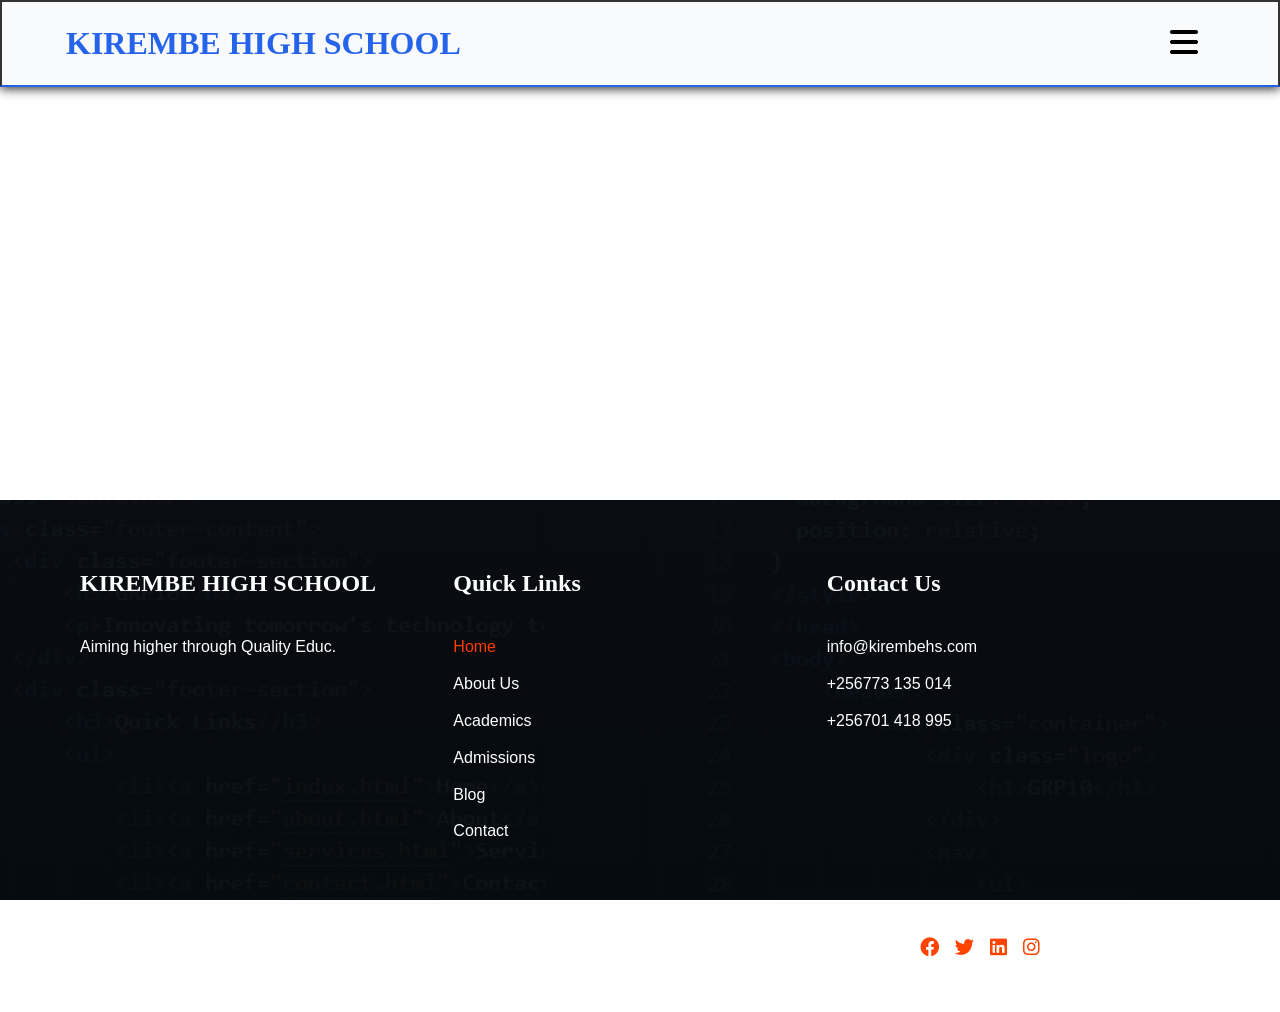
<file: NavBar & Footer/index.html>
<!DOCTYPE html>
<html lang="en">
<head>
  <meta charset="UTF-8">
  <meta name="viewport" content="width=device-width, initial-scale=1.0">
  <title>Home Page</title>
  <link rel="stylesheet" href="https://cdnjs.cloudflare.com/ajax/libs/font-awesome/6.0.0-beta3/css/all.min.css">
  <link rel="stylesheet" href="style.css">
  <script src="script.js"></script>
</head>
<body>

    <header>
        <div class="container">
            <div class="logo">
                <h1>KIREMBE HIGH SCHOOL</h1>
            </div>
            <nav>
                <ul>
                    <li><a href="index.html" class="active">Home</a></li>
                    <li><a href="about.html">About Us</a></li>
                    <li><a href="academics.html">Academics</a></li>
                    <li><a href="admissions.html">Admissions</a></li>
                    <li><a href="blog.html">Blog</a></li>
                    <li><a href="contact.html">Contact</a></li>
                </ul>
                <div class="mobile-menu">
                    <i class="fas fa-bars"></i>
                 </div>
            </nav>
        </div>
    </header>



    <footer>
        <div class="footer-section">
            <div class="left-footer-section">
                <h2>KIREMBE HIGH SCHOOL</h2>
                <p>Aiming higher through Quality Educ.</p>
            </div>
            <div class=" middle-footer-section">
                <h2>Quick Links</h2>
                <ul>
                    <li><a href="index.html" class="active">Home</a></li>
                    <li><a href="about.html">About Us</a></li>
                    <li><a href="academics.html">Academics</a></li>
                    <li><a href="admissions.html">Admissions</a></li>
                    <li><a href="blog.html">Blog</a></li>
                    <li><a href="contact.html">Contact</a></li>
                </ul>
            </div>
            <div class=right-footer-section>
                <h2>Contact Us</h2>
                <p>info@kirembehs.com</p>
                <p>+256773 135 014</p>
                <p>+256701 418 995</p>
            </div>
        </div>
        <div class="footer-bottom">
            <div>
                <p>&#169; 2025 Kirembe H/S. All rights reserved</p>
            </div>
            <div class="social-icons">
                <a href="https://www.facebook.com"><i class="fab fa-facebook"></i></a>
                <a href="https://www.twitter.com"><i class="fab fa-twitter"></i></a>
                <a href="hhtps://www.linkedin.com"><i class="fab fa-linkedin"></i></a>
                <a href="https://www.instagram.com"><i class="fab fa-instagram"></i></a>
            </div>
        </div>
    </footer>
</body>
</html>
</file>
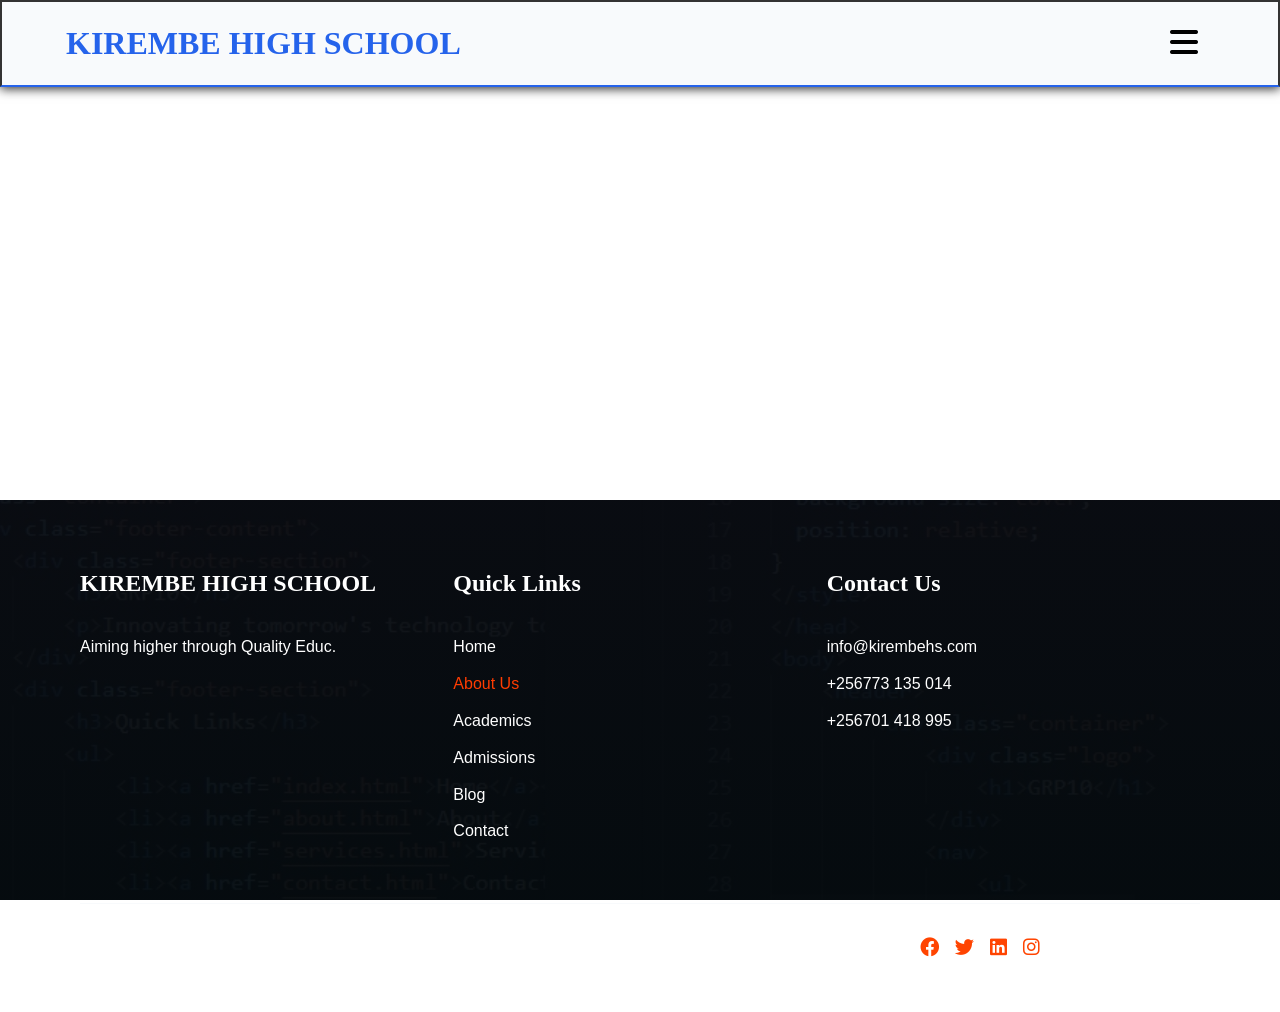
<file: NavBar & Footer/about.html>
<!DOCTYPE html>
<html lang="en">
<head>
  <meta charset="UTF-8">
  <meta name="viewport" content="width=device-width, initial-scale=1.0">
  <title>Home Page</title>
  <link rel="stylesheet" href="https://cdnjs.cloudflare.com/ajax/libs/font-awesome/6.0.0-beta3/css/all.min.css">
  <link rel="stylesheet" href="style.css">
  <script src="script.js"></script>
</head>
<body>
    <header>
        <div class="container">
            <div class="logo">
                <h1>KIREMBE HIGH SCHOOL</h1>
            </div>
            <nav>
                <ul>
                    <li><a href="index.html">Home</a></li>
                    <li><a href="about.html"  class="active">About Us</a></li>
                    <li><a href="academics.html">Academics</a></li>
                    <li><a href="admissions.html">Admissions</a></li>
                    <li><a href="blog.html">Blog</a></li>
                    <li><a href="contact.html">Contact</a></li>
                </ul>
                <div class="mobile-menu">
                    <i class="fas fa-bars"></i>
                </div>
            </nav>
        </div>
    </header>



    <footer>
        <div class="footer-section">
            <div class="left-footer-section">
                <h2>KIREMBE HIGH SCHOOL</h2>
                <p>Aiming higher through Quality Educ.</p>
            </div>
            <div class=" middle-footer-section">
                <h2>Quick Links</h2>
                <ul>
                    <li><a href="index.html">Home</a></li>
                    <li><a href="about.html" class="active">About Us</a></li>
                    <li><a href="academics.html">Academics</a></li>
                    <li><a href="admissions.html">Admissions</a></li>
                    <li><a href="blog.html">Blog</a></li>
                    <li><a href="contact.html">Contact</a></li>
                </ul>
            </div>
            <div class=right-footer-section>
                <h2>Contact Us</h2>
                <p>info@kirembehs.com</p>
                <p>+256773 135 014</p>
                <p>+256701 418 995</p>
            </div>
        </div>
        <div class="footer-bottom">
            <div>
                <p>&#169; 2025 Kirembe H/S. All rights reserved</p>
            </div>
            <div class="social-icons">
                <a href="https://www.facebook.com"><i class="fab fa-facebook"></i></a>
                <a href="https://www.twitter.com"><i class="fab fa-twitter"></i></a>
                <a href="hhtps://www.linkedin.com"><i class="fab fa-linkedin"></i></a>
                <a href="https://www.instagram.com"><i class="fab fa-instagram"></i></a>
            </div>
        </div>
    </footer>
</body>
</html>
</file>
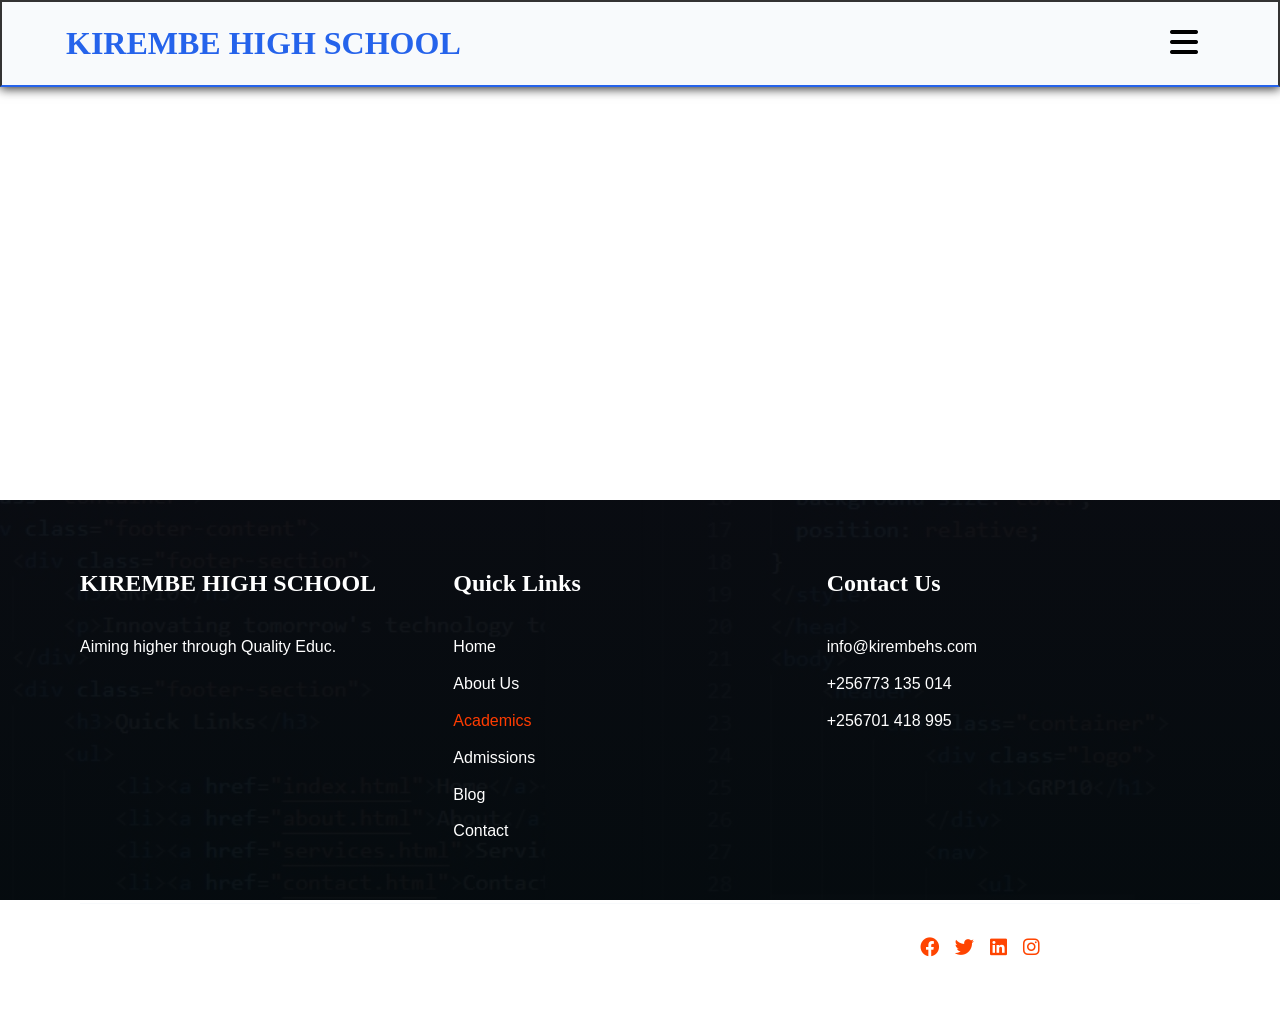
<file: NavBar & Footer/academics.html>
<!DOCTYPE html>
<html lang="en">
<head>
  <meta charset="UTF-8">
  <meta name="viewport" content="width=device-width, initial-scale=1.0">
  <title>Home Page</title>
  <link rel="stylesheet" href="https://cdnjs.cloudflare.com/ajax/libs/font-awesome/6.0.0-beta3/css/all.min.css">
  <link rel="stylesheet" href="style.css">
  <script src="script.js"></script>
</head>
<body>
    <header>
        <div class="container">
            <div class="logo">
                <h1>KIREMBE HIGH SCHOOL</h1>
            </div>
            <nav>
                <ul>
                    <li><a href="index.html">Home</a></li>
                    <li><a href="about.html">About Us</a></li>
                    <li><a href="academics.html"  class="active">Academics</a></li>
                    <li><a href="admissions.html">Admissions</a></li>
                    <li><a href="blog.html">Blog</a></li>
                    <li><a href="contact.html">Contact</a></li>
                </ul>
                <div class="mobile-menu">
                    <i class="fas fa-bars"></i>
                </div>
            </nav>
        </div>
    </header>



    <footer>
        <div class="footer-section">
            <div class="left-footer-section">
                <h2>KIREMBE HIGH SCHOOL</h2>
                <p>Aiming higher through Quality Educ.</p>
            </div>
            <div class=" middle-footer-section">
                <h2>Quick Links</h2>
                <ul>
                    <li><a href="index.html">Home</a></li>
                    <li><a href="about.html">About Us</a></li>
                    <li><a href="academics.html" class="active">Academics</a></li>
                    <li><a href="admissions.html">Admissions</a></li>
                    <li><a href="blog.html">Blog</a></li>
                    <li><a href="contact.html">Contact</a></li>
                </ul>
            </div>
            <div class=right-footer-section>
                <h2>Contact Us</h2>
                <p>info@kirembehs.com</p>
                <p>+256773 135 014</p>
                <p>+256701 418 995</p>
            </div>
        </div>
        <div class="footer-bottom">
            <div>
                <p>&#169; 2025 Kirembe H/S. All rights reserved</p>
            </div>
            <div class="social-icons">
                <a href="https://www.facebook.com"><i class="fab fa-facebook"></i></a>
                <a href="https://www.twitter.com"><i class="fab fa-twitter"></i></a>
                <a href="hhtps://www.linkedin.com"><i class="fab fa-linkedin"></i></a>
                <a href="https://www.instagram.com"><i class="fab fa-instagram"></i></a>
            </div>
        </div>
    </footer>
</body>
</html>
</file>
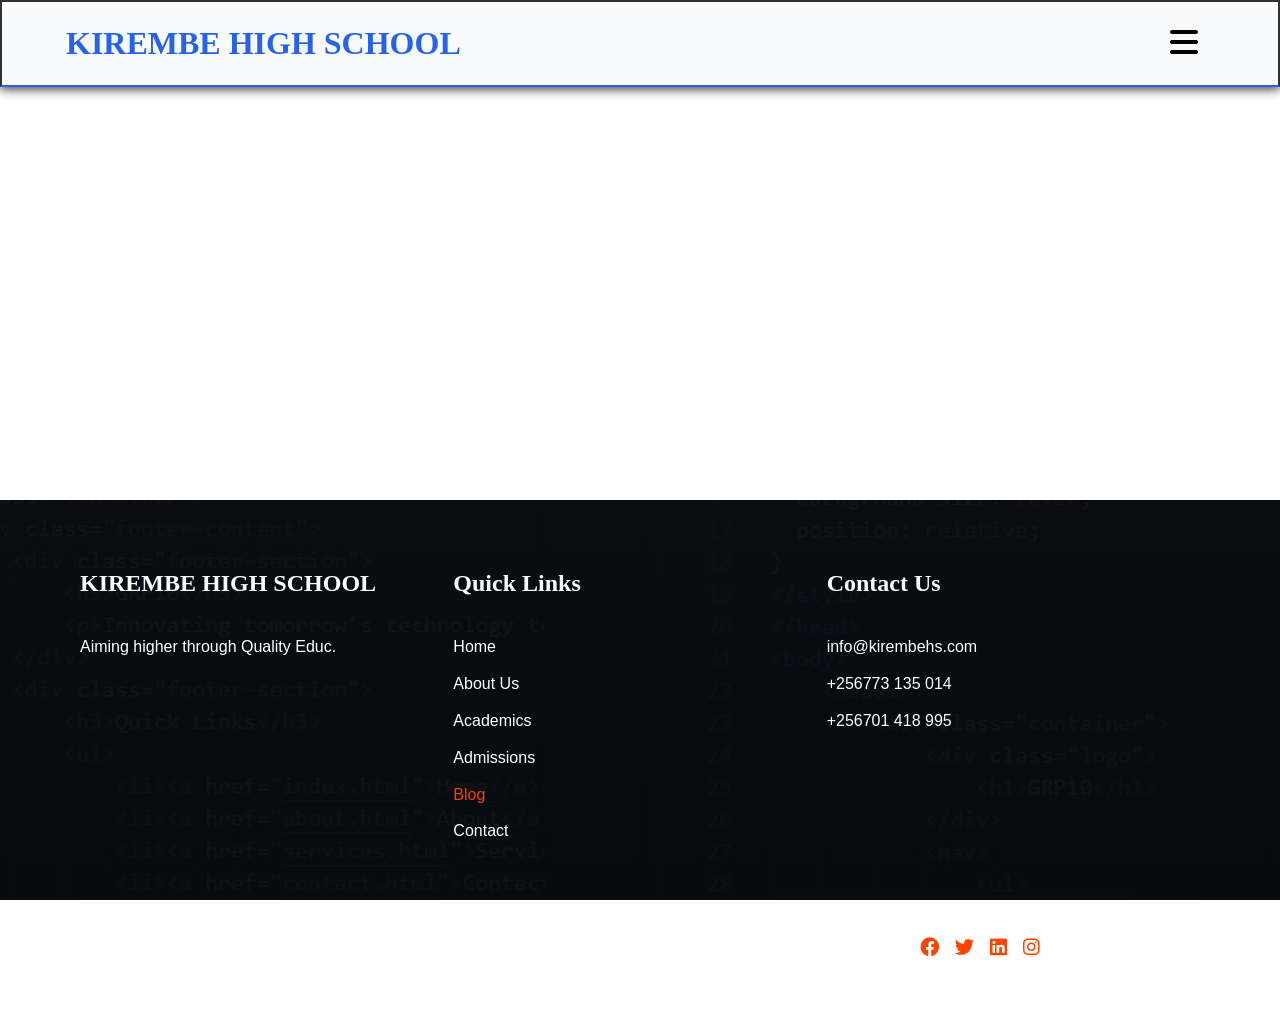
<file: NavBar & Footer/blog.html>
<!DOCTYPE html>
<html lang="en">
<head>
  <meta charset="UTF-8">
  <meta name="viewport" content="width=device-width, initial-scale=1.0">
  <title>Home Page</title>
  <link rel="stylesheet" href="https://cdnjs.cloudflare.com/ajax/libs/font-awesome/6.0.0-beta3/css/all.min.css">
  <link rel="stylesheet" href="style.css">
  <script src="script.js"></script>
</head>
<body>
    <header>
        <div class="container">
            <div class="logo">
                <h1>KIREMBE HIGH SCHOOL</h1>
            </div>
            <nav>
                <ul>
                    <li><a href="index.html">Home</a></li>
                    <li><a href="about.html">About Us</a></li>
                    <li><a href="academics.html">Academics</a></li>
                    <li><a href="admissions.html">Admissions</a></li>
                    <li><a href="blog.html" class="active">Blog</a></li>
                    <li><a href="contact.html">Contact</a></li>
                </ul>
                <div class="mobile-menu">
                    <i class="fas fa-bars"></i>
                </div>
            </nav>
        </div>
    </header>



    <footer>
        <div class="footer-section">
            <div class="left-footer-section">
                <h2>KIREMBE HIGH SCHOOL</h2>
                <p>Aiming higher through Quality Educ.</p>
            </div>
            <div class=" middle-footer-section">
                <h2>Quick Links</h2>
                <ul>
                    <li><a href="index.html">Home</a></li>
                    <li><a href="about.html">About Us</a></li>
                    <li><a href="academics.html">Academics</a></li>
                    <li><a href="admissions.html">Admissions</a></li>
                    <li><a href="blog.html" class="active">Blog</a></li>
                    <li><a href="contact.html">Contact</a></li>
                </ul>
            </div>
            <div class=right-footer-section>
                <h2>Contact Us</h2>
                <p>info@kirembehs.com</p>
                <p>+256773 135 014</p>
                <p>+256701 418 995</p>
            </div>
        </div>
        <div class="footer-bottom">
            <div>
                <p>&#169; 2025 Kirembe H/S. All rights reserved</p>
            </div>
            <div class="social-icons">
                <a href="https://www.facebook.com"><i class="fab fa-facebook"></i></a>
                <a href="https://www.twitter.com"><i class="fab fa-twitter"></i></a>
                <a href="hhtps://www.linkedin.com"><i class="fab fa-linkedin"></i></a>
                <a href="https://www.instagram.com"><i class="fab fa-instagram"></i></a>
            </div>
        </div>
    </footer>
</body>
</html>
</file>
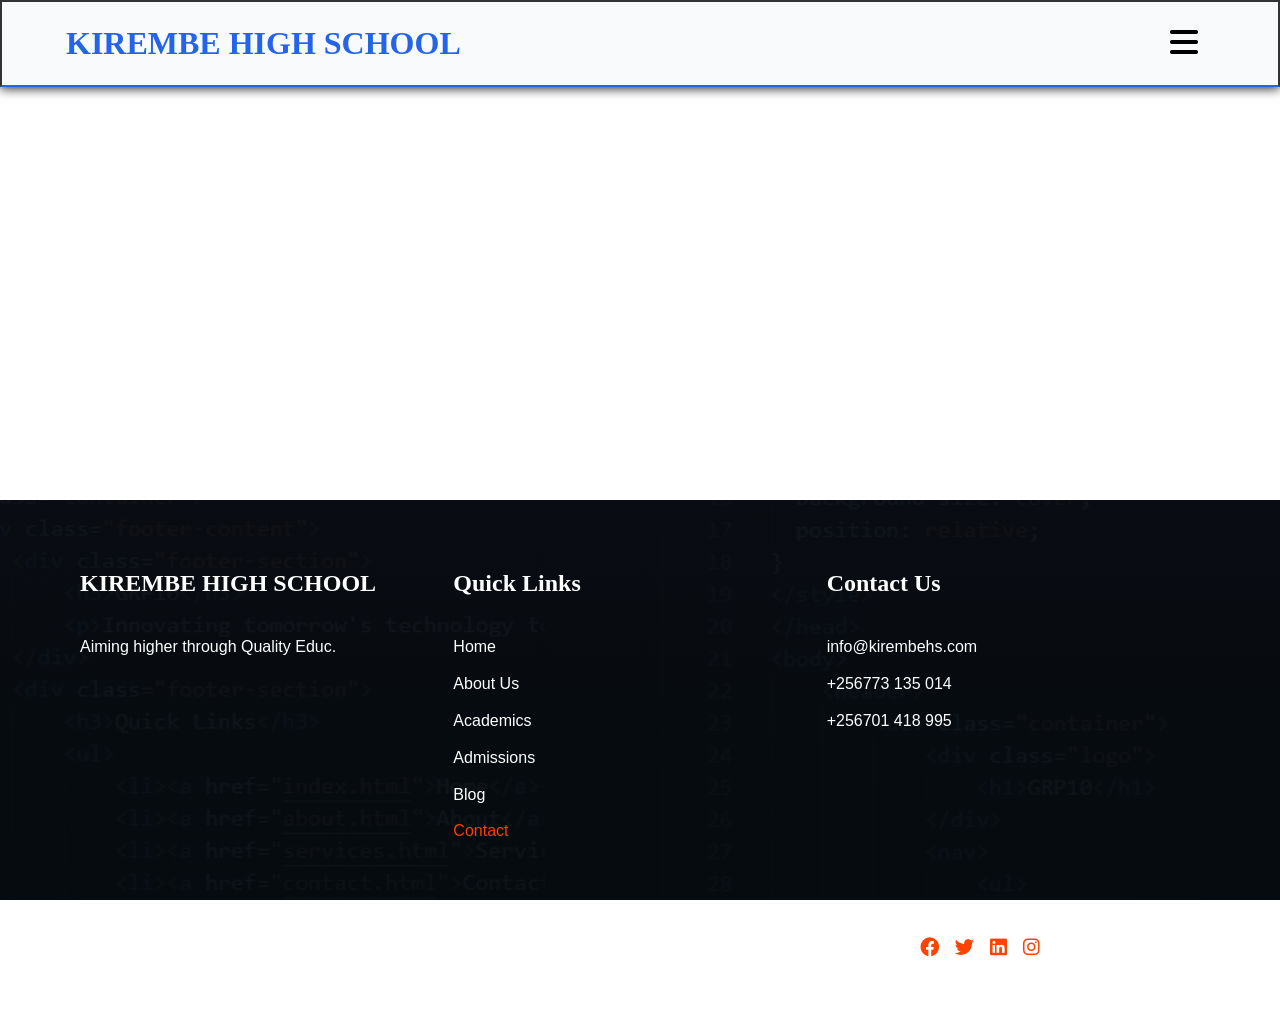
<file: NavBar & Footer/contact.html>
<!DOCTYPE html>
<html lang="en">
<head>
  <meta charset="UTF-8">
  <meta name="viewport" content="width=device-width, initial-scale=1.0">
  <title>Home Page</title>
  <link rel="stylesheet" href="https://cdnjs.cloudflare.com/ajax/libs/font-awesome/6.0.0-beta3/css/all.min.css">
  <link rel="stylesheet" href="style.css">
  <script src="script.js"></script>
</head>
<body>
    <!--Header Section-->
    <header>
        <div class="container">
            <div class="logo">
                <h1>KIREMBE HIGH SCHOOL</h1>
            </div>
            <nav>
                <ul>
                    <li><a href="index.html">Home</a></li>
                    <li><a href="about.html">About Us</a></li>
                    <li><a href="academics.html">Academics</a></li>
                    <li><a href="admissions.html">Admissions</a></li>
                    <li><a href="blog.html">Blog</a></li>
                    <li><a href="contact.html"  class="active">Contact</a></li>
                </ul>
                <div class="mobile-menu">
                    <i class="fas fa-bars"></i>
                </div>
            </nav>
        </div>
    </header>

<!--Footer Section-->
    <footer>
        <div class="footer-section">
            <div class="left-footer-section">
                <h2>KIREMBE HIGH SCHOOL</h2>
                <p>Aiming higher through Quality Educ.</p>
            </div>
            <div class=" middle-footer-section">
                <h2>Quick Links</h2>
                <ul>
                    <li><a href="index.html">Home</a></li>
                    <li><a href="about.html">About Us</a></li>
                    <li><a href="academics.html">Academics</a></li>
                    <li><a href="admissions.html">Admissions</a></li>
                    <li><a href="blog.html">Blog</a></li>
                    <li><a href="contact.html"  class="active">Contact</a></li>
                </ul>
            </div>
            <div class=right-footer-section>
                <h2>Contact Us</h2>
                <p>info@kirembehs.com</p>
                <p>+256773 135 014</p>
                <p>+256701 418 995</p>
            </div>
        </div>
        <div class="footer-bottom">
            <div>
                <p>&#169; 2025 Kirembe H/S. All rights reserved</p>
            </div>
            <div class="social-icons">
                <a href="https://www.facebook.com"><i class="fab fa-facebook"></i></a>
                <a href="https://www.twitter.com"><i class="fab fa-twitter"></i></a>
                <a href="hhtps://www.linkedin.com"><i class="fab fa-linkedin"></i></a>
                <a href="https://www.instagram.com"><i class="fab fa-instagram"></i></a>
            </div>
        </div>
    </footer>
</body>
</html>
</file>
<file: NavBar & Footer/style.css>
:root {
    --primary-color: #2563eb;
    --secondary-color: #1e40af;
    --accent-color: #3b82f6;
    --dark-color: #1e293b;
    --light-color: #f8fafc;
    --gray-color: #94a3b8;
    --success-color: #10b981;
    --warning-color: #f59e0b;
    --danger-color: #ef4444;
    --dark-yellow:#ff3c01;
}

* {
    margin: 0;
    padding: 0;
    box-sizing: border-box;
}

body {
    font-family: 'Times New Roman', 'Segoe UI', Tahoma, Geneva, Verdana, sans-serif;
    line-height: 1.6;
    color: #333;
    background-color: #fff;
}

header{
    background-color:var(--light-color);
    box-shadow: 0 2px 10px rgba(0, 0, 0, 0.8);
    position: fixed;
    width: 100%;
    top: 0;
    z-index: 1000;
    transition: all 3s ease;
    padding: 0 4em;
    border-bottom: var(--primary-color);
    border-style: solid;
    border-width: 2px;
}

header .container{
    display:flex;
    flex-direction:row;
    justify-content: space-between;
    align-items: center;
    padding:1em 0;
}

.logo h1{
    color: var(--primary-color);
    font-size: 2rem;
    font-weight: 800;
}

nav ul{
    display: flex;
    flex-direction:row;
    list-style: none;
    align-items: center;
}
@media (max-width:1100px){
    nav ul{
    display:flex;
    flex-direction:column;
    align-items: flex-start;
}
}

nav ul a{
    text-decoration: none;
    margin-left: 1.5em;
    font-size: 1.2em;
}

nav ul li a.active {
    position: relative;
    color: var(--dark-yellow);
}

nav ul li a:hover {
    color: var(--dark-yellow);
    position: relative;
}

nav ul li a::after {
    content: '';
    position: absolute;
    width: 0;
    height: 2px;
    background-color: var(--dark-yellow);
    bottom: -5px;
    left: 0;
    transition: width 0.3s ease;
}

nav ul li a:hover::after,
nav ul li a.active::after {
    width: 100%;
}

.mobile-menu {
    display: none;
    font-size: 2rem;
    cursor: pointer;
    padding-right: 1rem;
}

@media (max-width: 1330px) {
    nav ul {
        display: none;
        position: absolute;
        top: 70px;
        left: 0;
        width: 100%;
        background-color: white;
        flex-direction: column;
        padding: 1rem 0;
        box-shadow: 0 10px 15px rgba(0, 0, 0, 0.1);
    }

    nav ul.show {
        margin-top: 3rem;
        display: flex;
    }

    nav ul li {
        margin: 0;
        padding: 0.8rem 2rem;
        border-bottom: 1px solid #f1f5f9;
    }

    .mobile-menu {
        color: rgb(0, 0, 0);
        display: block;
        padding-left: 2rem;
    }
}

/*footer section styles*/
footer{
    margin-top: 500px;
    margin-bottom: 0;
    padding:4em 5em 3em 5em;
    color: white;
}

footer{
  background-image: linear-gradient(rgba(13, 12, 20, 0.95), rgba(4, 10, 14, 0.95)), url("images/backgnd-img.jpg");
  background-attachment: fixed;
  background-position: center;
  background-repeat: no-repeat;
  background-size: cover;
}

.footer-section{
    display: grid;
    grid-template-columns: repeat(auto-fit, minmax(250px, 1fr));
    border-bottom: solid;
    border-bottom-width: 1px;
    border-bottom-color: var(--light-color);
    padding-bottom: 3rem;
}

.middle-footer-section ul li{
    list-style: none;
    padding-bottom: 0.7rem;
}

.middle-footer-section ul li a{
    text-decoration: none;
    color: white;
    font-family: 'Segoe UI', Tahoma, Geneva, Verdana, sans-serif;
}

.middle-footer-section ul li a:hover,
.middle-footer-section ul li a.active{
    color: var(--dark-yellow);
    transition: all 0.5s ease;
}

.footer-section .left-footer-section h2,
.footer-section .middle-footer-section h2,
.footer-section .right-footer-section h2{
margin-bottom: 2rem;
}

.footer-section .left-footer-section p,
.footer-bottom p,
.footer-section .right-footer-section p{
    font-family: 'Segoe UI', Tahoma, Geneva, Verdana, sans-serif;
}

.right-footer-section p{
    padding-bottom: 0.7rem;
}

.footer-bottom{
    display:grid;
    grid-template-columns:repeat(auto-fit, minmax(250px, 1fr));
    padding-top: 1.8rem;
}

.social-icons {
    display: flex;
    gap: 1rem;
    padding-left: 50%;
}

@media (max-width:1000px){
    .social-icons{
        padding-left: 0;
    }
}

.social-icons a {
    color: #ff4401;
    font-size: 1.2rem;
    transition: all 0.3s ease;
}

.social-icons a:hover {
    color: var(--accent-color);
    transform: translateY(-3px);
}
</file>
